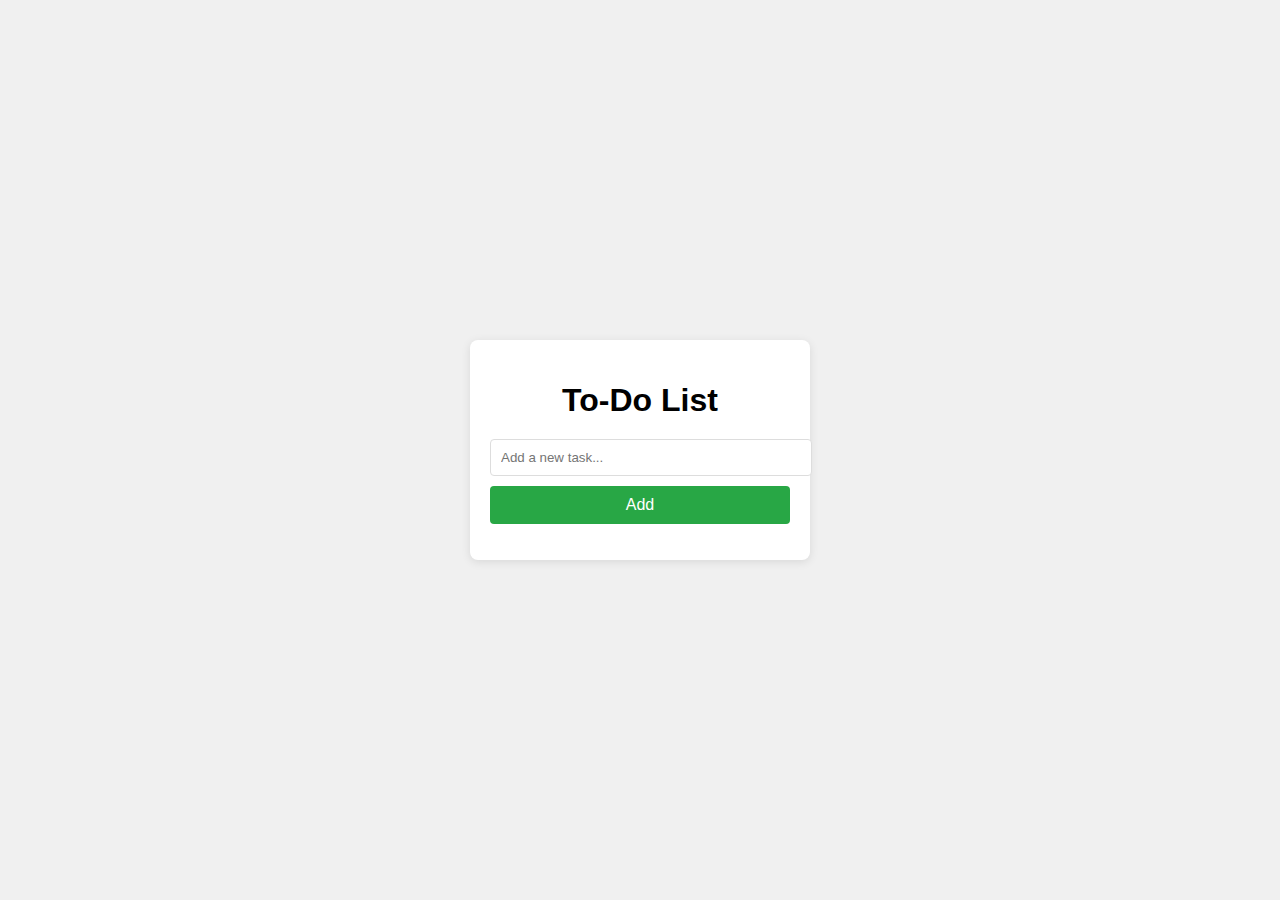
<file: todo_list/index.html>
<!DOCTYPE html>
<html lang="en">
<head>
    <meta charset="UTF-8">
    <meta name="viewport" content="width=device-width, initial-scale=1.0">
    <title>To-Do List</title>
    <link rel="stylesheet" href="styles.css">
</head>
<body>
    <div class="container">
        <h1>To-Do List</h1>
        <input type="text" id="new-task" placeholder="Add a new task...">
        <button id="add-task-button">Add</button>
        <ul id="task-list"></ul>
    </div>
    <script src="script.js"></script>
</body>
</html>
</file>
<file: todo_list/styles.css>
/* styles.css */
body {
    font-family: Arial, sans-serif;
    background-color: #f0f0f0;
    display: flex;
    justify-content: center;
    align-items: center;
    height: 100vh;
    margin: 0;
}

.container {
    background-color: #fff;
    padding: 20px;
    border-radius: 8px;
    box-shadow: 0 2px 10px rgba(0, 0, 0, 0.1);
    width: 300px;
}

h1 {
    text-align: center;
    margin-bottom: 20px;
}

input[type="text"] {
    width: 100%;
    padding: 10px;
    margin-bottom: 10px;
    border: 1px solid #ddd;
    border-radius: 4px;
}

button {
    width: 100%;
    padding: 10px;
    background-color: #28a745;
    border: none;
    border-radius: 4px;
    color: white;
    font-size: 16px;
}

button:hover {
    background-color: #218838;
}

ul {
    list-style-type: none;
    padding: 0;
}

li {
    background-color: #f9f9f9;
    padding: 10px;
    margin-bottom: 10px;
    border: 1px solid #ddd;
    border-radius: 4px;
    display: flex;
    justify-content: space-between;
    align-items: center;
}

li.done {
    text-decoration: line-through;
    color: #888;
}

button.delete {
    background-color: #dc3545;
    width:50%;
    padding: 5px 10px;
    border: none;
    border-radius: 4px;
    color: white;
    font-size: 14px;
}

button.delete:hover {
    background-color: #c82333;
}
</file>
